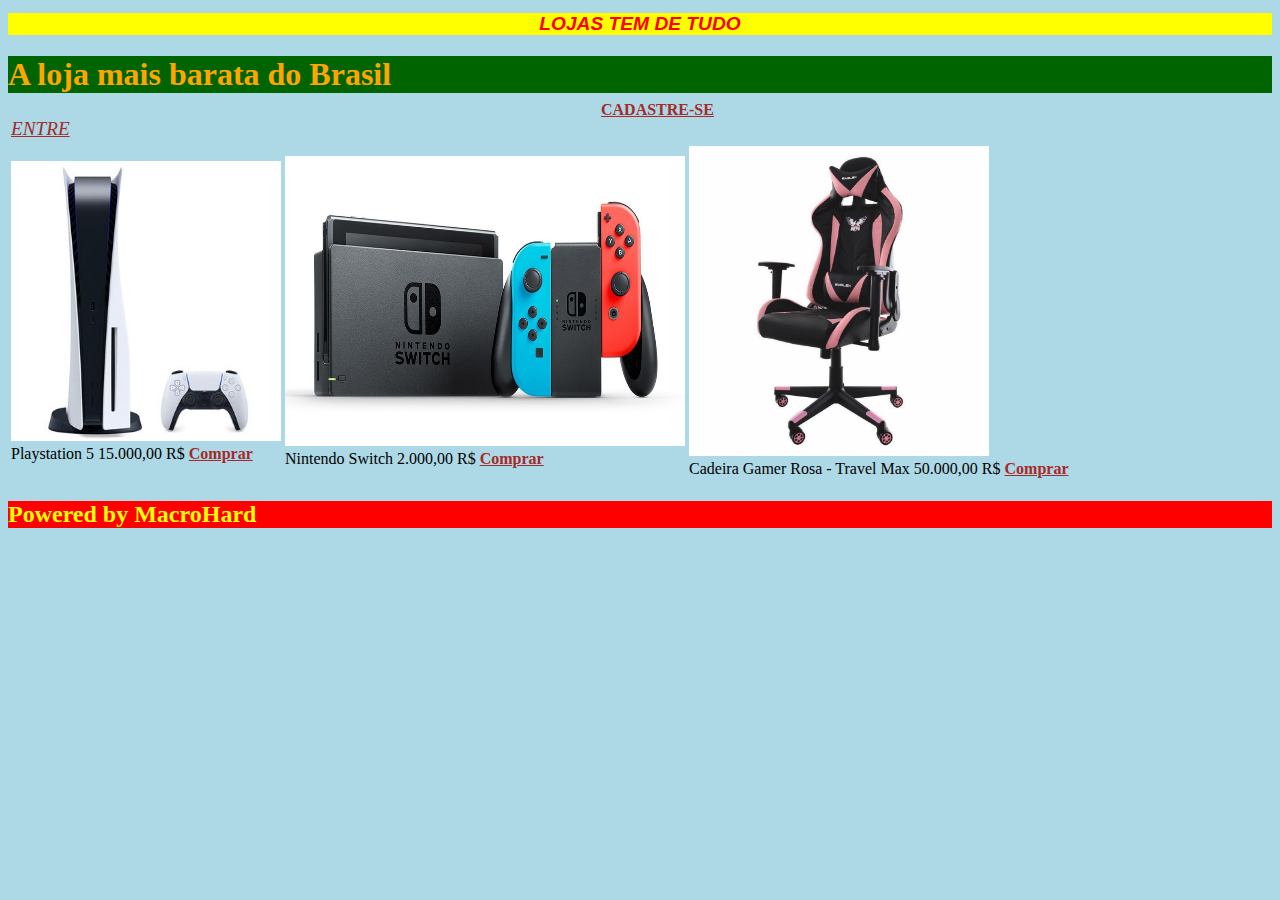
<file: index.html>
<!doctype html>
<html lang="pt-BR">

<head>
     <title>LOJAS TEM DE TUDO</title>
     <meta charset="utf-8" />
     <link rel="stylesheet" type="text/css" href="temdetudo.css">
     <script type="text/javascript" src="script.js">
     </script>
</head>

<body>
     <h1 id="n01">LOJAS TEM DE TUDO</h1>
     <h1 id="n02" class="flashreverso">A loja mais barata do Brasil</h1>


     <table>
          <tbody>
               <tr>
                    <td id="n01"><a href="entrar.html"> ENTRE </a>
                    <td>
                    <td id="n02"><a href="cadastrar.html"> CADASTRE-SE </a>
                    <td>
               </tr>
          </tbody>
     </table>

     <table>
          <tbody>
               <tr>
                    <td>
                         <img src="img/produtos/Ps5.jpg" alt="Playstation 5 de pé com controle apoiado nele"
                              height="280" width="270" /><br />
                         Playstation 5
                         15.000,00 R$
                         <b><a href="comprar.html"> Comprar </a><b>
                    </td>

                    <td>
                         <img src="img/produtos/nintendo.jpg" alt="nitendo com um controle" height="290"
                              width="400" /><br />
                         Nintendo Switch
                         2.000,00 R$
                         <b><a href="comprar.html"> Comprar </a><b>
                    </td>

                    <td>
                         <img src="img/produtos/cadeiragamer.jpg" alt="cadeira de gamer rosa" height="310"
                              width="300" /><br />
                         Cadeira Gamer Rosa - Travel Max
                         50.000,00 R$
                         <b><a href="comprar.html"> Comprar </a><b>
                    </td>

               </tr>
          </tbody>
     </table>


     <footer class="flashreverso" id="footer" onclick="mudarRodape()">

          <h2>Powered by MacroHard<h2>

     </footer>
</body>

</html>
</file>
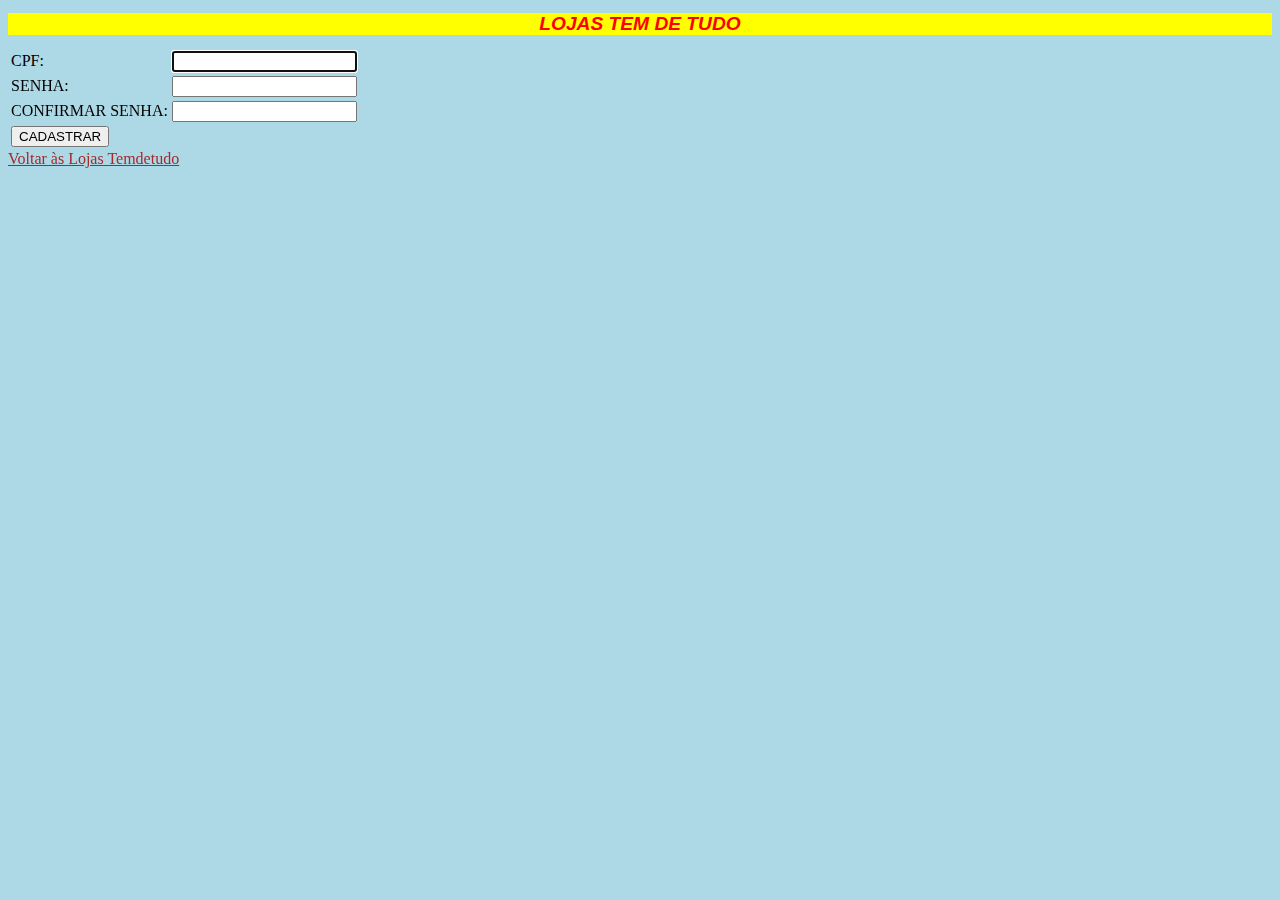
<file: cadastrar.html>
<!doctype html>

<html lang="pt-BR">

<head>
	<title>LOJAS TEM DE TUDO</title>
	<meta charset="utf-8" />
	<script type="text/javascript" src="script.js"></script>
	<link rel="stylesheet" type="text/css" href="temdetudo.css" />

</head>



<body onload="definirLayout()">

	<form>
		<table>
			<tr>
				<td>CPF:</td>
				<td><input type="text" name="CPF" id="CPF" autofocus="autofocus" /></td>
			</tr>
			<tr>
				<td>SENHA:</td>
				<td><input type="text" name="SENHA" /></td>
			</tr>

			<tr>
				<td>CONFIRMAR SENHA:</td>
				<td><input type="text" name="CONFIRSENHA" /></td>
			</tr>
			<tr>
				<td colspan="2">
					<input type="submit" value="CADASTRAR">
				</td>
			</tr>
		</table>
	</form>


</body>

</html>
</file>
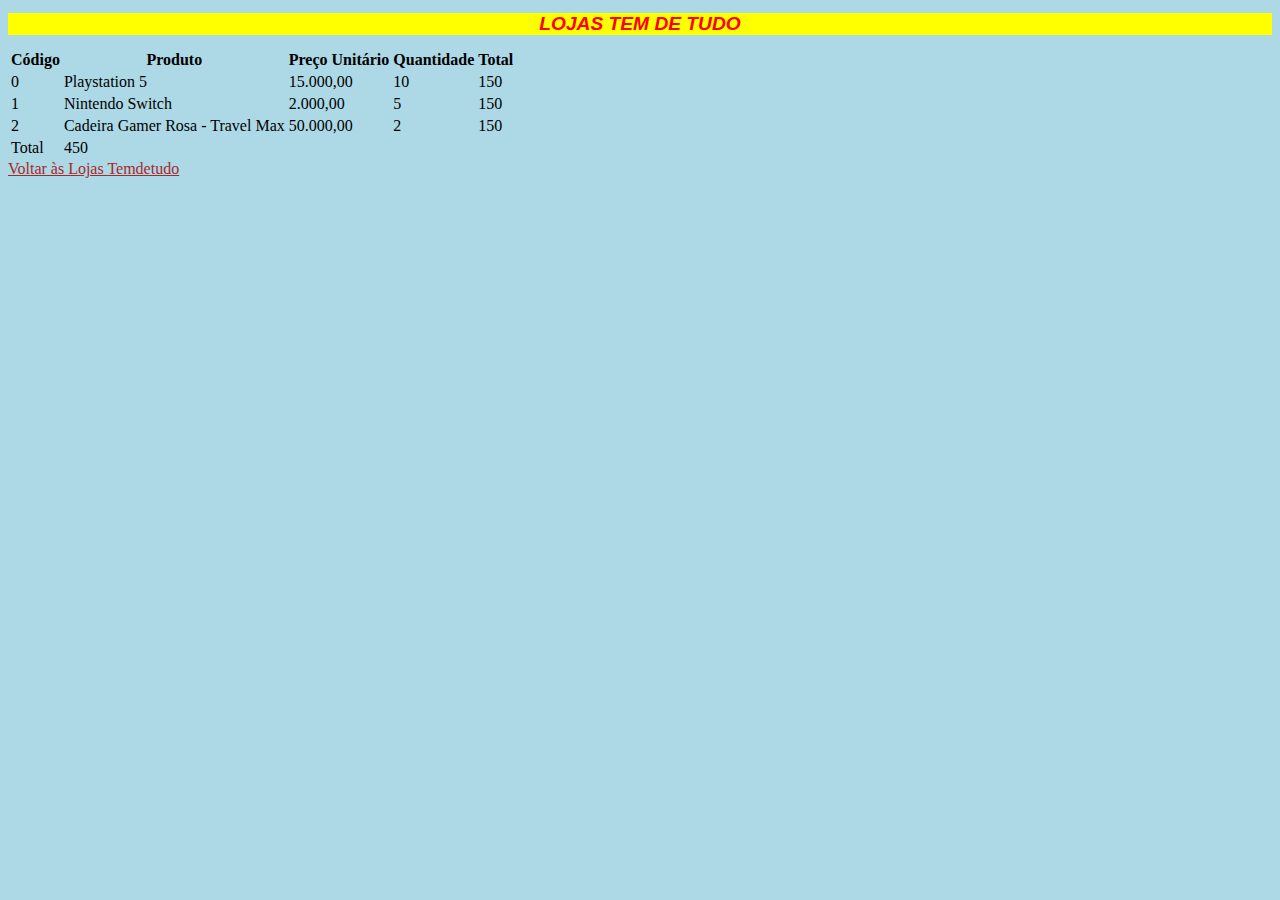
<file: comprar.html>
<!DOCTYPE html>
<html lang="pt-BR">

<head>
	<title>LOJAS TEM DE TUDO</title>
	<meta charset="utf-8" />
	<link rel="stylesheet" type="text/css" href="temdetudo.css">
	<script type="text/javascript" src="script.js"></script>
</head>

<body onLoad="configurarPaginaComprar()">
	<table>
		<thead>
			<tr>
				<th>Código</th>
				<th>Produto</th>
				<th>Preço Unitário</th>
				<th>Quantidade</th>
				<th>Total</th>
			</tr>
		</thead>
		<tbody id="tabela_produtos_corpo">

		</tbody>
		<tfooter>
			<tr>
				<td>Total</td>
				<td id="total">0</td>
			</tr>
		</tfooter>

	</table>

</body>

</html>
</file>
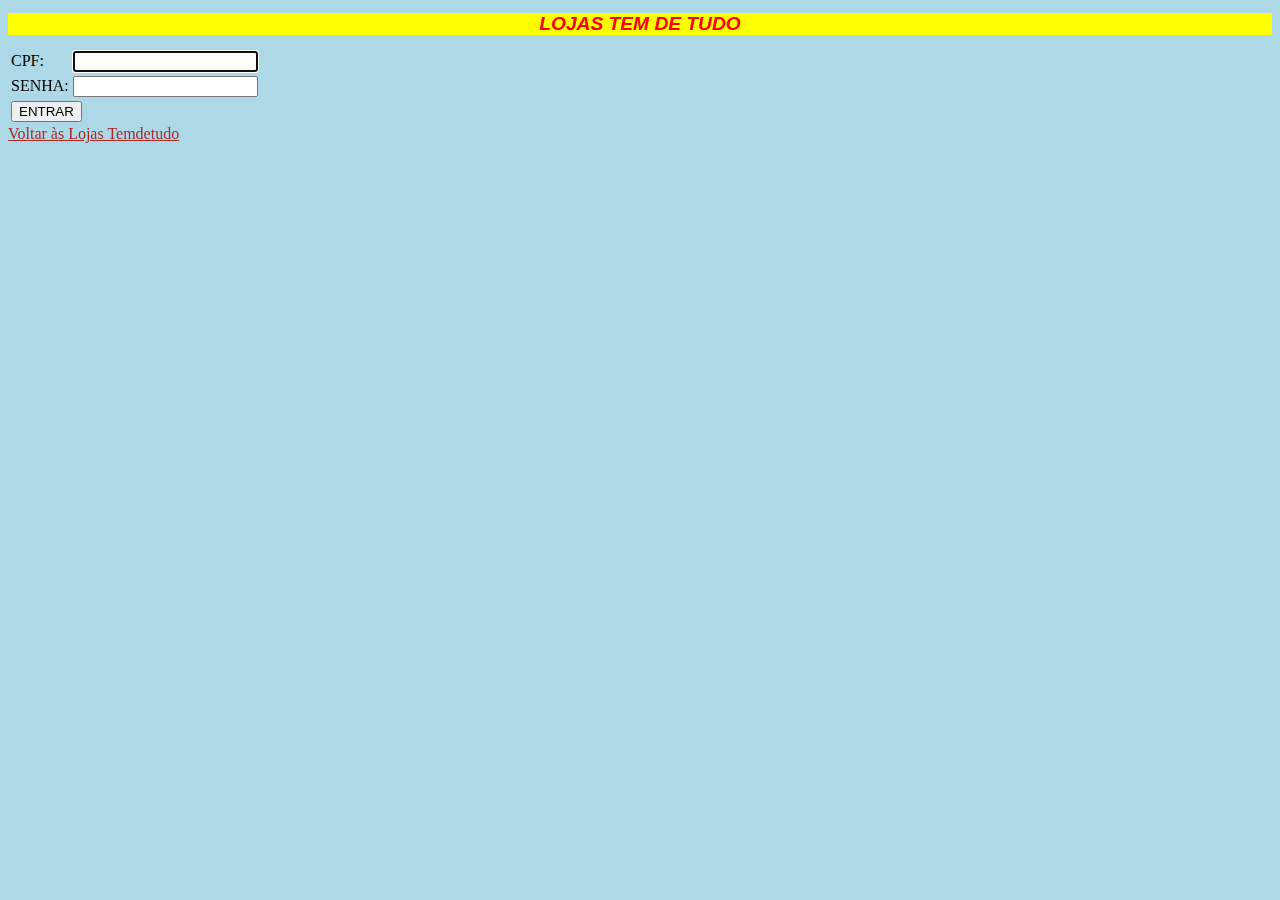
<file: entrar.html>
<!doctype html>

<html lang="pt-BR">

<head>
	<title>LOJAS TEM DE TUDO</title>
	<meta charset="utf-8" />
	<script type="text/javascript" src="script.js">
	</script>
	<link rel="stylesheet" type="text/css" href="temdetudo.css">

</head>

<body onLoad="definirLayout()">

	<form>
		<table>
			<tr>
				<td>CPF:</td>
				<td><input type="text" name="CPF" id="CPF" autofocus="autofocus" /></td>
			</tr>
			<tr>
				<td>SENHA:</td>
				<td><input type="text" name="SENHA" /></td>
			</tr>
			</tr>
			<td colspan="2">
				<input type="submit" value="ENTRAR">
			</td>
			</tr>
		</table>
	</form>
</body>

</html>
</file>
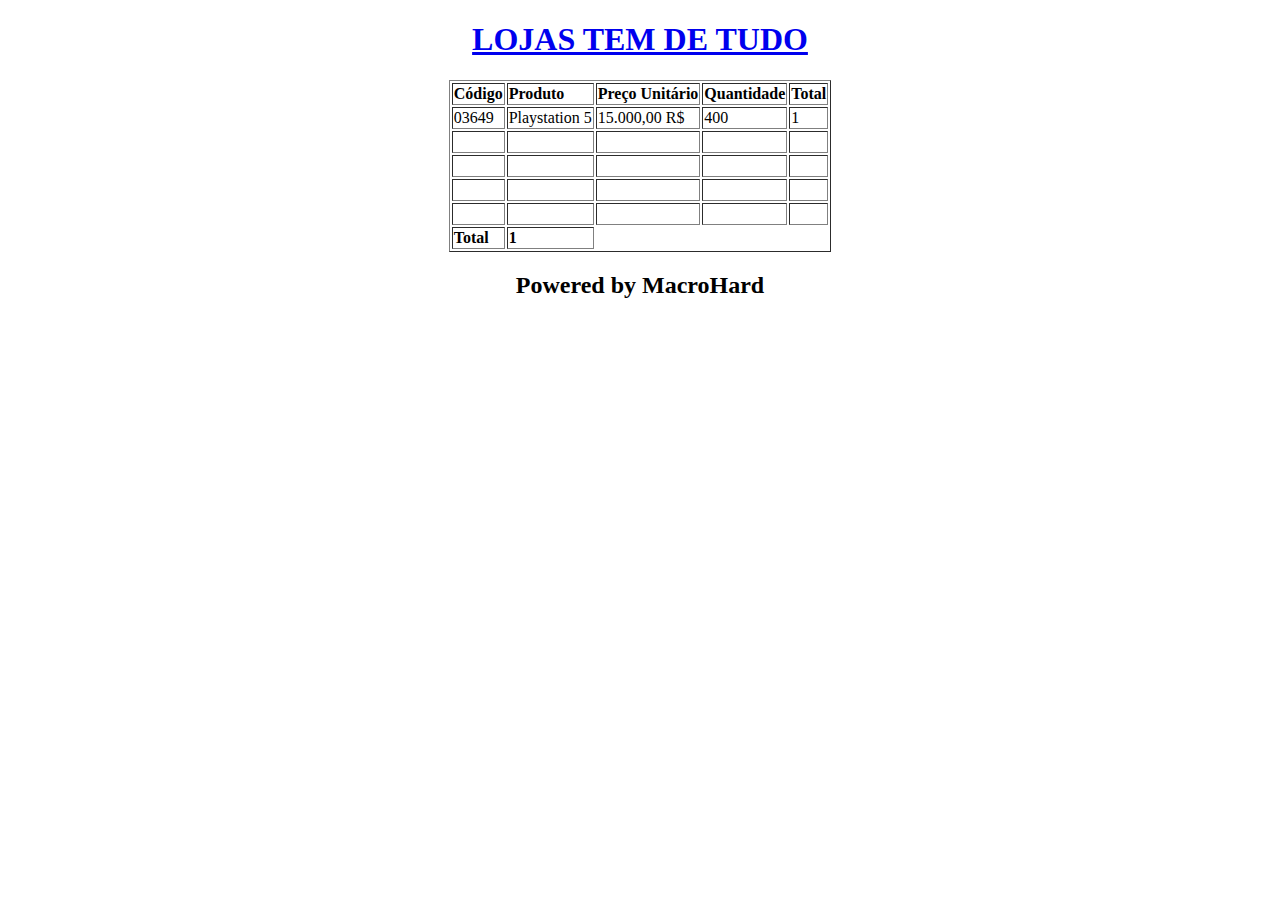
<file: comprar/compre.html>
<!DOCTYPE html>
<html lang="pt-BR">
<head>
       <title>COMPRAR - Playstation 5</title>
       <h1><center> <a href="../index.html">LOJAS TEM DE TUDO</a></center></h1> 
       <meta charset ="utf-8" />
</head>

<body>

<center>
	<table border = 1 >

	<tr>
		<td><b>Código</b></td>
		<td><b>Produto</b></td>
		<td><b>Preço Unitário</b></td>
		<td><b>Quantidade</b></td>
		<td><b>Total</b></td>
	</tr>
		<tr>
        <td>03649</td>
        <td>Playstation 5</td>
		<td>15.000,00 R$</td>
		<td>400</td>
		<td>1</td>
    </tr>
	
	</tr>
		<tr>
        <th>&nbsp;</th>
        <th>&nbsp;</th>
		<th>&nbsp;</th>
		<th>&nbsp;</th>
		<th>&nbsp;</th>
    </tr>
	</tr>
		<tr>
        <th>&nbsp;</th>
        <th>&nbsp;</th>
		<th>&nbsp;</th>
		<th>&nbsp;</th>
		<th>&nbsp;</th>
    </tr>
	</tr>
		<tr>
        <th>&nbsp;</th>
        <th>&nbsp;</th>
		<th>&nbsp;</th>
		<th>&nbsp;</th>
		<th>&nbsp;</th>
    </tr>
	</tr>
		<tr>
        <th>&nbsp;</th>
        <th>&nbsp;</th>
		<th>&nbsp;</th>
		<th>&nbsp;</th>
		<th>&nbsp;</th>
    </tr>
	<tr>
		 <td><b>Total<b></td>
		 <td><b>1<b></td>
	</tr>
		
	</table>
</center>
<footer>
		<center><h2>Powered by MacroHard<h2></center>   
</footer>
</body>
</html>
</file>
<file: temdetudo.css>
#n01 {font-size: larger; font-style: italic;}
#n02 {font-weight: bold; font-family: 'Times New Roman';}
td#n02 {position:fixed; left: 600px; top:100px;}
body {background-color: lightblue;}
a {color: brown;background-color: lightblue; font-family: Verdana; }
.flashreverso { color:yellow; background-color: red; }
h1.flashreverso { color: orange; background-color: darkgreen;}
h1#n01 {color: red; background-color: yellow; font-family: Arial; text-align: center;}
</file>
